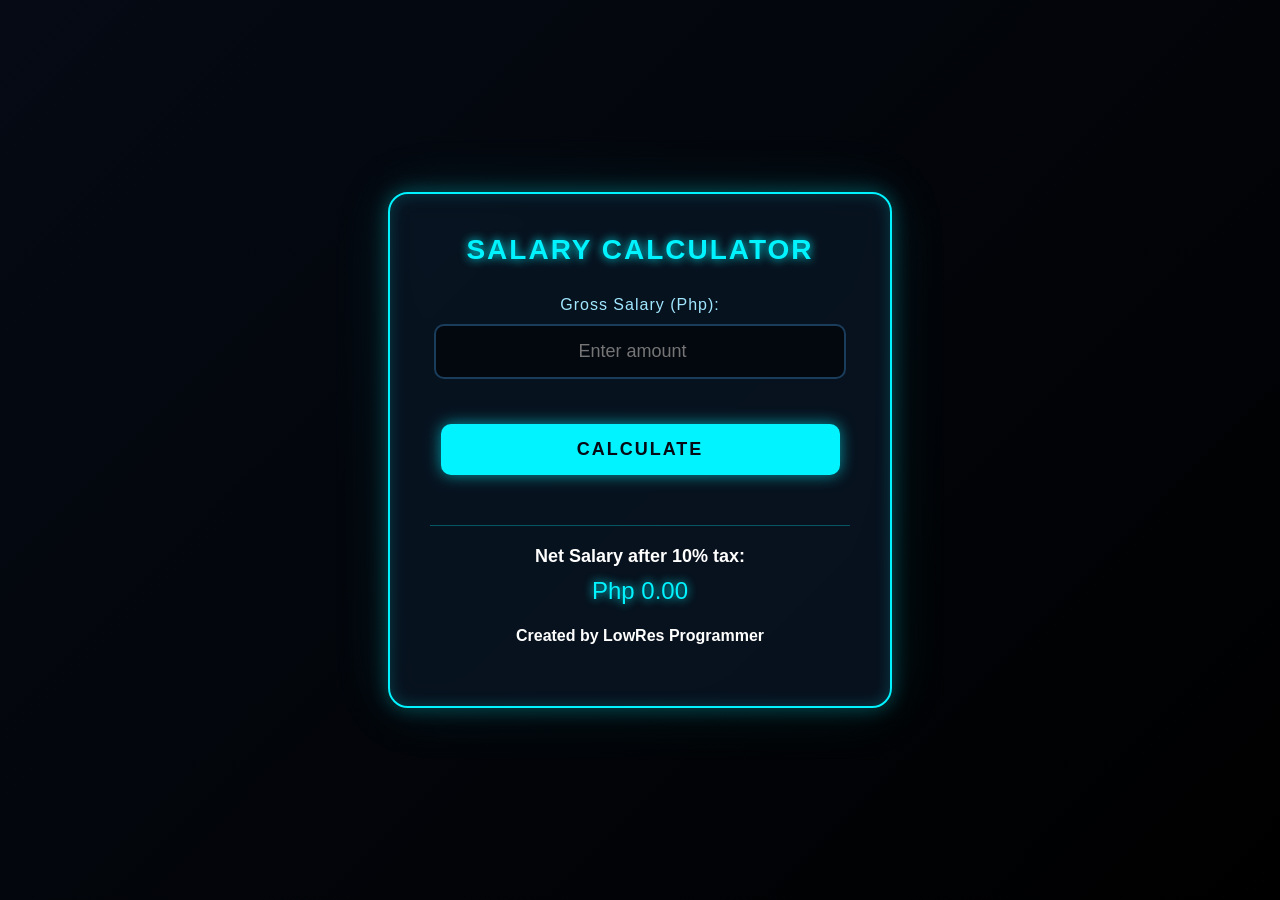
<file: index.html>
<!DOCTYPE html>
<html lang="en">
<head>
    <meta charset="UTF-8">
    <link rel="stylesheet" href="Design.css">
    <script src="Calculation.js"></script>
    <meta name="viewport" content="width=device-width, initial-scale=1.0">
    <title>Calculation</title>
</head>
<body>
    <div class="calculator-container">
        <h2>Salary Calculator</h2>

        <div class="input-group">
            <label for="grossSalary">Gross Salary (Php):</label>
            <input type="number" id="grossSalary" step="any" placeholder="Enter amount">
        </div>

        <button onclick="calculateSalary()">Calculate</button>

        <div class="result-display">
            <span class="result-text">Net Salary after 10% tax:</span>
            <span id="netSalaryResult">Php 0.00</span>
        </div>
        <div>
            <footer>
                <h4>Created by LowRes Programmer</h4>
            </footer>
        </div>
    </div>
</body>
</html>
</file>
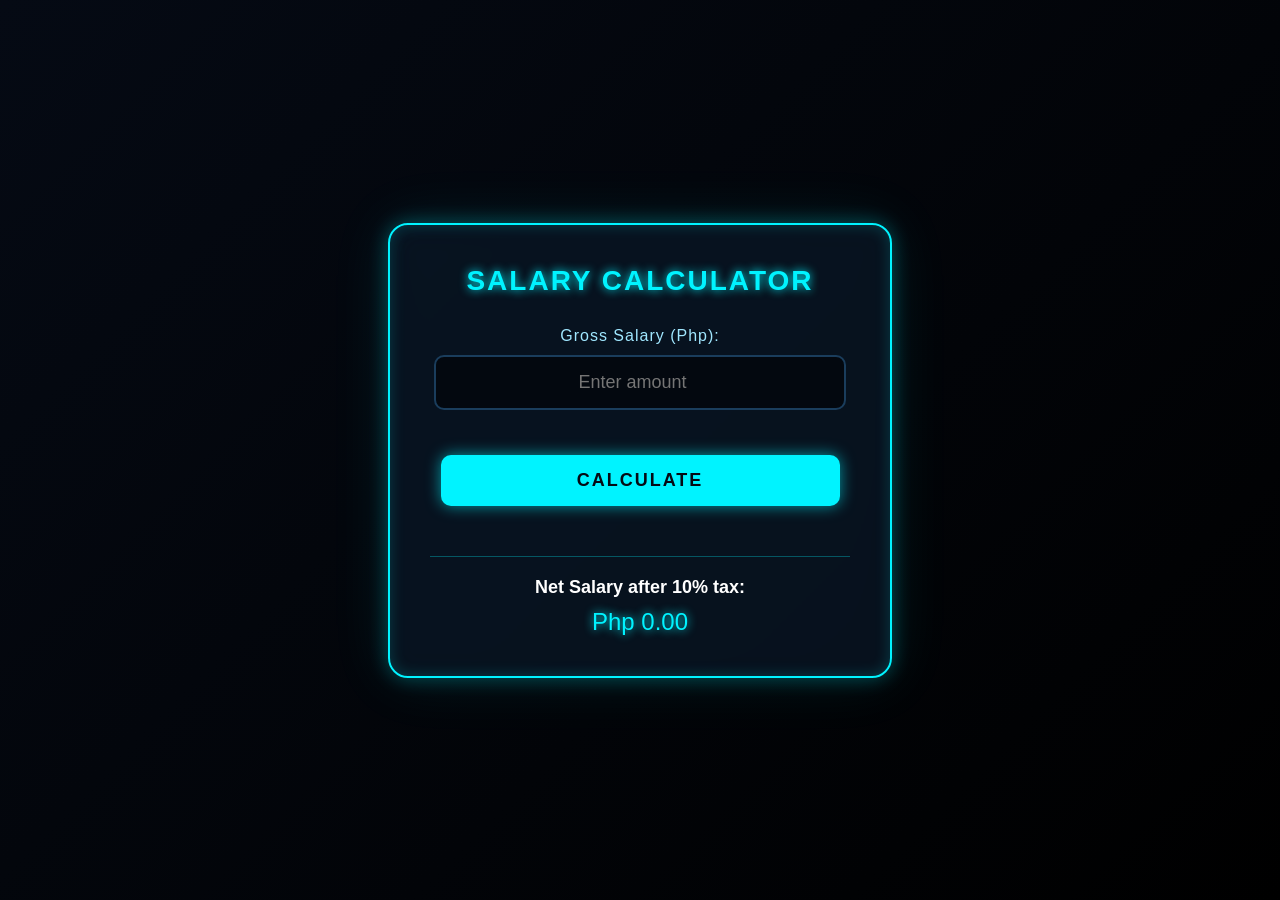
<file: Main.html>
<!DOCTYPE html>
<html lang="en">
<head>
    <meta charset="UTF-8">
    <link rel="stylesheet" href="Design.css">
    <script src="Calculation.js"></script>
    <meta name="viewport" content="width=device-width, initial-scale=1.0">
    <title>Calculation</title>
</head>
<body>
    <div class="calculator-container">
        <h2>Salary Calculator</h2>

        <div class="input-group">
            <label for="grossSalary">Gross Salary (Php):</label>
            <input type="number" id="grossSalary" step="any" placeholder="Enter amount">
        </div>

        <button onclick="calculateSalary()">Calculate</button>

        <div class="result-display">
            <span class="result-text">Net Salary after 10% tax:</span>
            <span id="netSalaryResult">Php 0.00</span>
        </div>
    </div>
</body>
</html>
</file>
<file: Design.css>
:root {
            --neon-cyan: #00f3ff;
            --dark-bg: #050a14;
            --glass-bg: rgba(10, 25, 40, 0.7);
        }

        body {
            font-family: 'Poppins', sans-serif;
            display: flex;
            justify-content: center;
            align-items: center;
            height: 100vh;
            margin: 0;
            background: linear-gradient(135deg, var(--dark-bg), #000);
            color: #fff;
        }

        .calculator-container {
            background-color: var(--glass-bg);
            backdrop-filter: blur(15px); 
            padding: 40px;
            border-radius: 20px;
            border: 2px solid var(--neon-cyan);
            width: 420px;
            box-shadow: 0 0 20px rgba(0, 243, 255, 0.3),
                        0 0 60px rgba(0, 243, 255, 0.1),
                        inset 0 0 15px rgba(0, 243, 255, 0.2);
            text-align: center;
        }

        h2 {
            font-family: 'Orbitron', sans-serif;
            margin-top: 0;
            margin-bottom: 30px;
            font-size: 28px;
            color: var(--neon-cyan);
            text-transform: uppercase;
            letter-spacing: 2px;
            text-shadow: 0 0 10px var(--neon-cyan);
        }

        .input-group {
            margin-bottom: 20px;
            text-align: center;
        }

        label {
            display: block;
            margin-bottom: 10px;
            font-weight: 300;
            color: #a0e7ff;
            letter-spacing: 1px;
        }

        input {
            width: 90%;
            padding: 15px;
            font-size: 18px;
            font-family: 'Poppins', sans-serif;
            background-color: rgba(0,0,0,0.5);
            border: 2px solid #1a3d5c;
            border-radius: 10px;
            color: var(--neon-cyan);
            text-align: center;
            transition: all 0.3s ease;
        }

        input:focus {
            outline: none;
            border-color: var(--neon-cyan);
            box-shadow: 0 0 15px rgba(0, 243, 255, 0.5);
        }

        button {
            width: 95%;
            padding: 15px;
            font-size: 18px;
            font-weight: bold;
            font-family: 'Orbitron', sans-serif;
            background-color: var(--neon-cyan);
            color: var(--dark-bg);
            border: none;
            border-radius: 10px;
            cursor: pointer;
            margin: 25px auto;
            text-transform: uppercase;
            letter-spacing: 2px;
            transition: all 0.3s ease;
            box-shadow: 0 0 15px rgba(0, 243, 255, 0.6);
        }

        button:hover {
            background-color: #fff;
            color: var(--neon-cyan);
            box-shadow: 0 0 30px var(--neon-cyan);
        }

        .result-display {
            margin-top: 25px;
            padding-top: 20px;
            border-top: 1px solid rgba(0, 243, 255, 0.3);
        }

        .result-text {
            font-size: 18px;
            font-weight: 600;
            color: #fff;
        }

        #netSalaryResult {
            display: block;
            font-size: 24px;
            margin-top: 10px;
            color: var(--neon-cyan);
            text-shadow: 0 0 10px var(--neon-cyan);
        }
</file>
